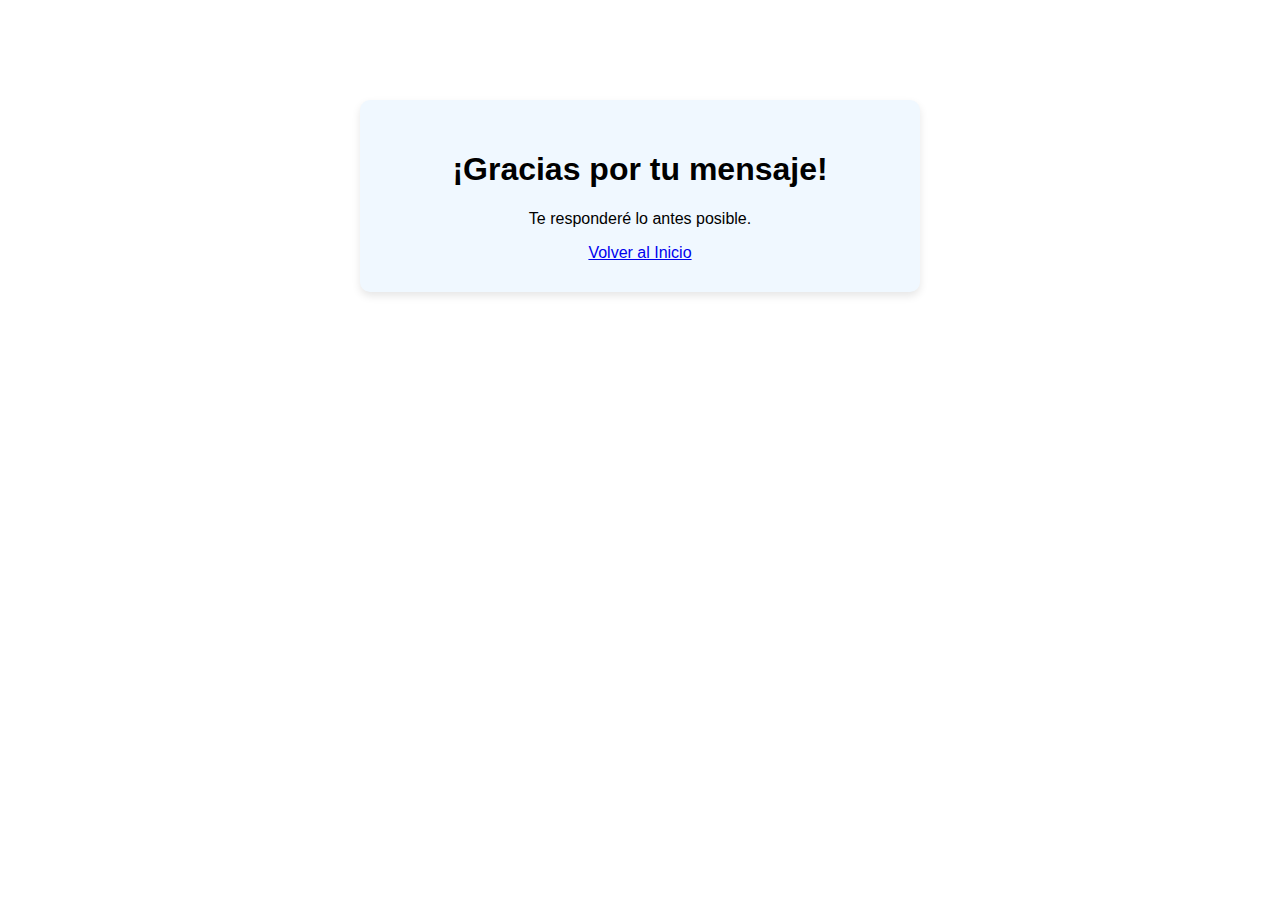
<file: gracias.html>
<!-- gracias.html -->
<!DOCTYPE html>
<html lang="es">
<head>
    <meta charset="UTF-8">
    <meta name="viewport" content="width=device-width, initial-scale=1.0">
    <title>Gracias</title>
    <style>
        body {
            font-family: Arial, sans-serif;
            text-align: center;
            margin-top: 100px;
        }
        .container {
            background: #f0f8ff;
            padding: 30px;
            border-radius: 10px;
            max-width: 500px;
            margin: auto;
            box-shadow: 0 4px 8px rgba(0,0,0,0.1);
        }
    </style>
</head>
<body>
    <div class="container">
        <h1>¡Gracias por tu mensaje!</h1>
        <p>Te responderé lo antes posible.</p>
        <a href="index.html" class="btn">Volver al Inicio</a>
    </div>
</body>
</html>
</file>
